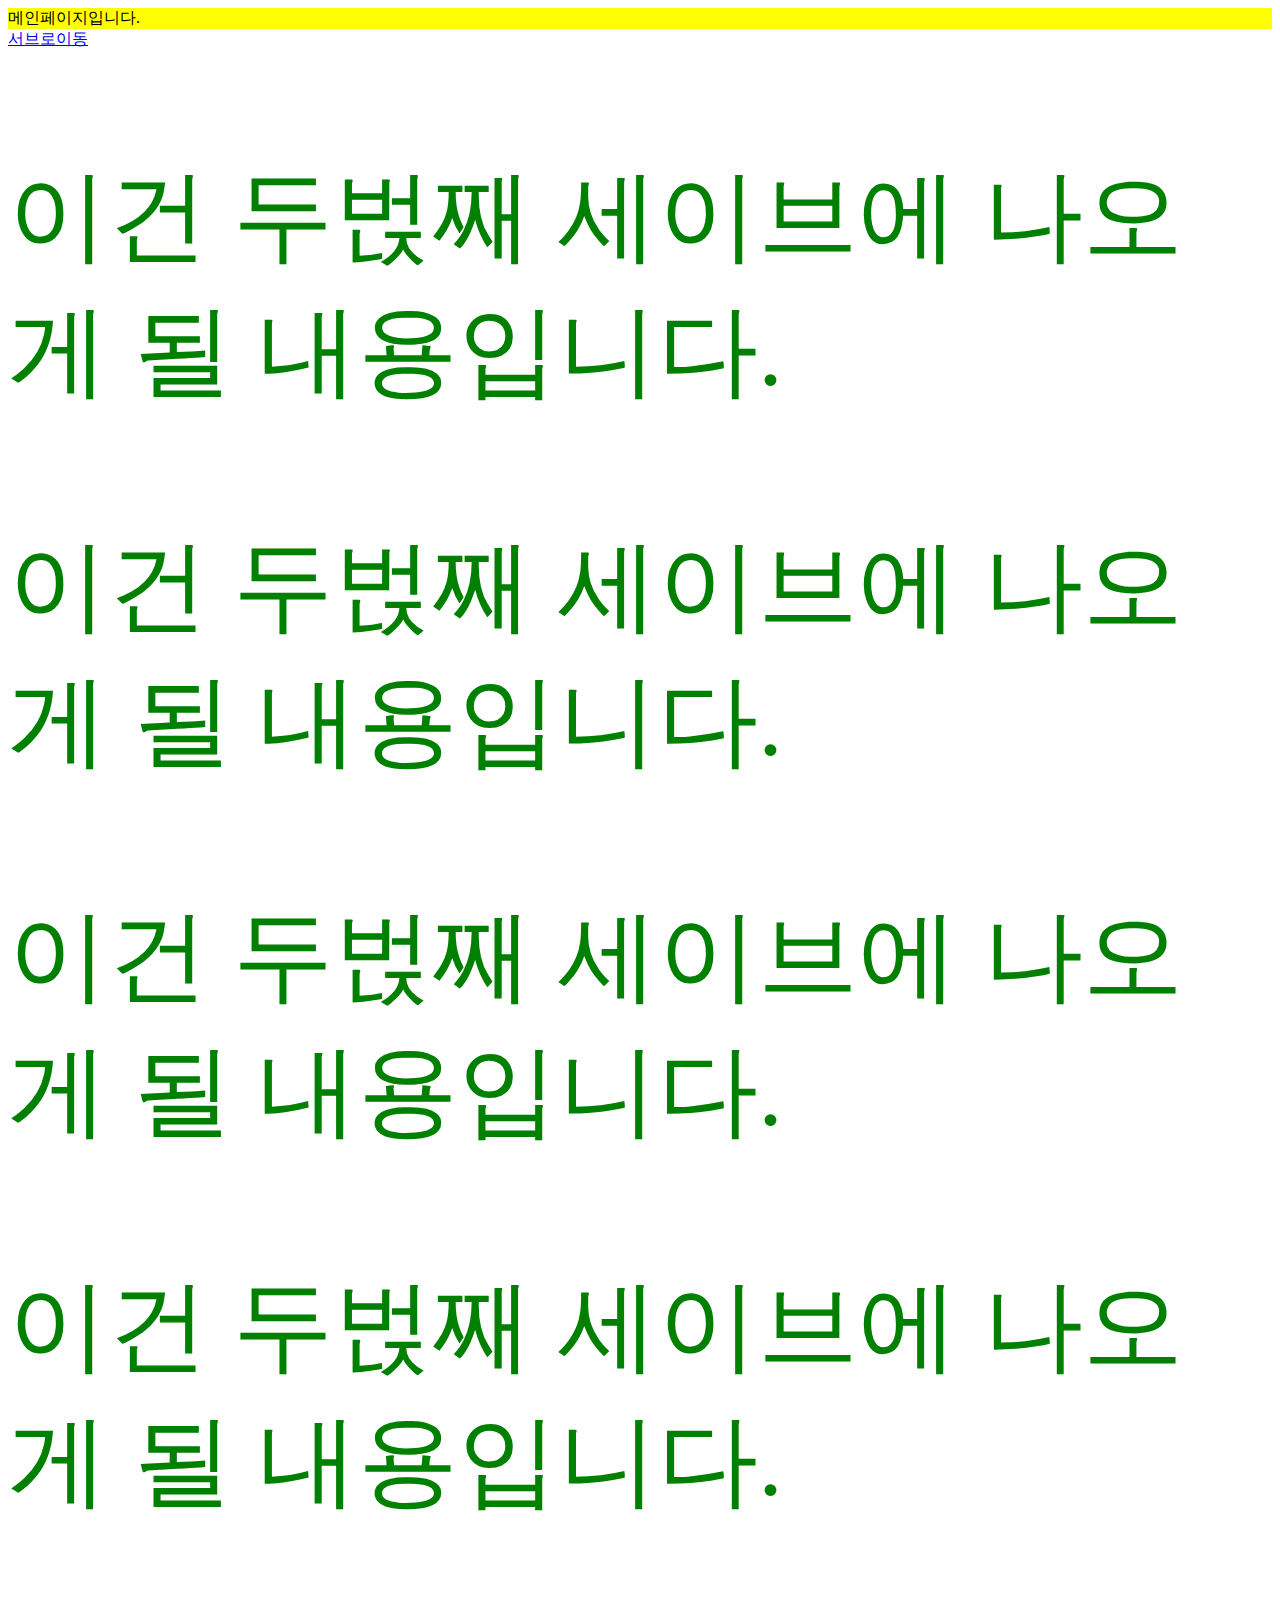
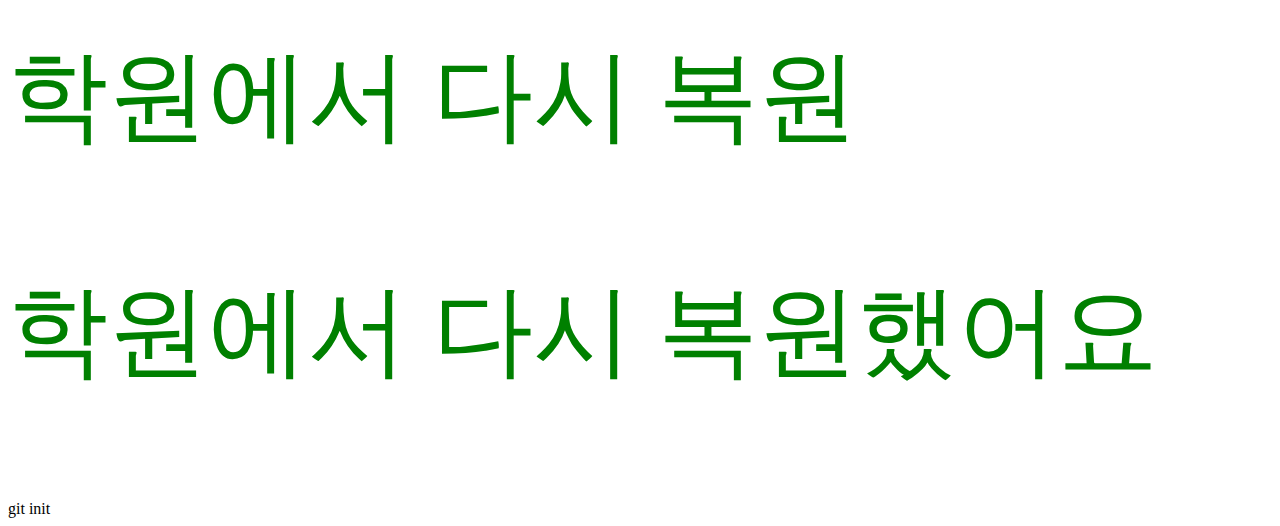
<file: index.html>
<!doctype html>
<html lang="en">
  <head>
    <meta charset="UTF-8" />
    <meta name="viewport" content="width=device-width, initial-scale=1.0" />
    <title>학원 다시에서 북원하기</title>
    <link rel="stylesheet" href="style.css" />
  </head>
  <body>
    <div>메인페이지입니다.</div>
    <a href="sub1.html">서브로이동</a>
    <p>이건 두벉째 세이브에 나오게 될 내용입니다.</p>
    <p>이건 두벉째 세이브에 나오게 될 내용입니다.</p>
    <p>이건 두벉째 세이브에 나오게 될 내용입니다.</p>
    <p>이건 두벉째 세이브에 나오게 될 내용입니다.</p>

    <p>학원에서 다시 복원</p>

    <p>학원에서 다시 복원했어요</p>
    git init
  </body>
</html>
</file>
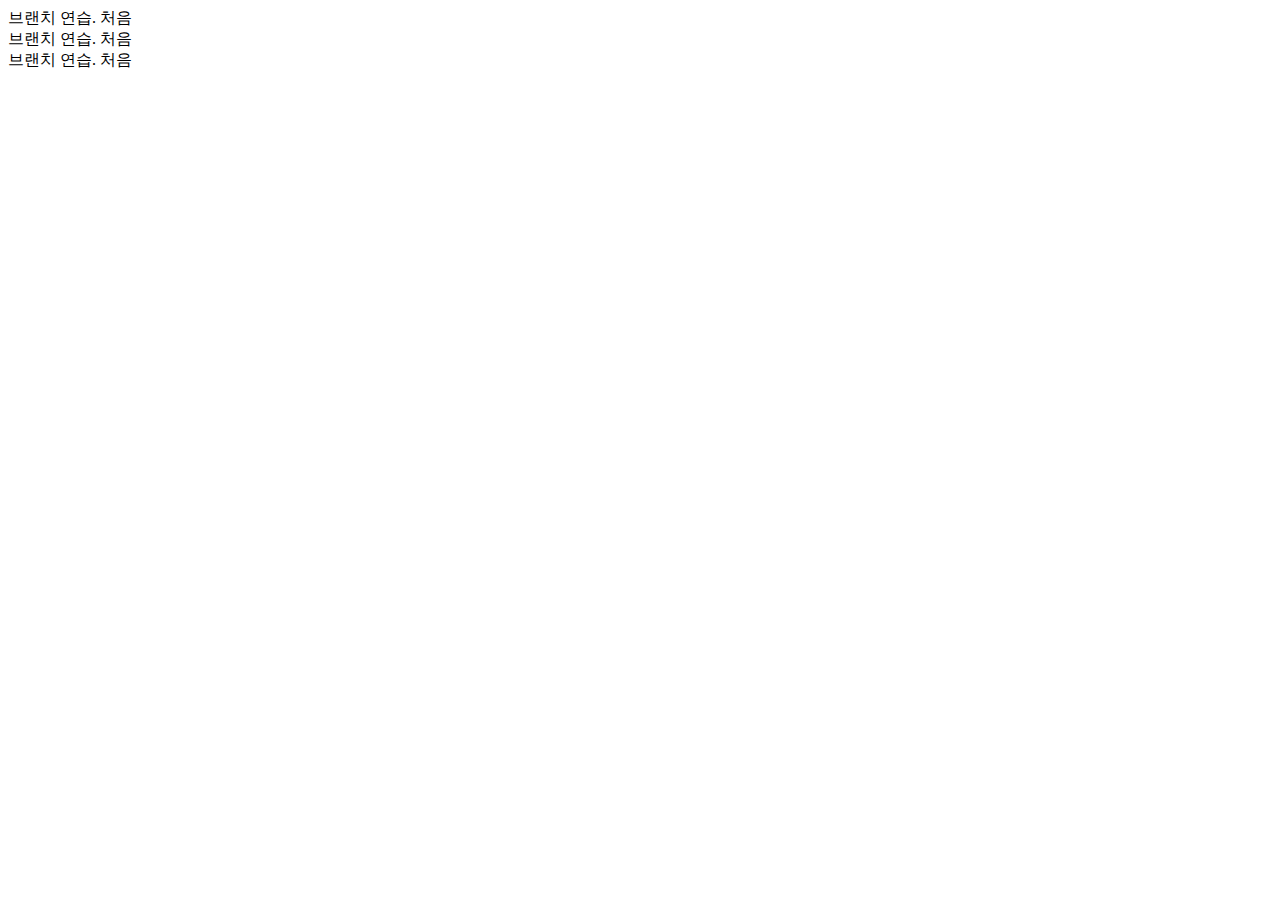
<file: book.html>
<!DOCTYPE html>
<html lang="en">
<head>
  <meta charset="UTF-8">
  <meta name="viewport" content="width=device-width, initial-scale=1.0">
  <title>브랜치 연습</title>
</head>
<body>
  <div>브랜치 연습. 처음</div>
  <div>브랜치 연습. 처음</div>
  <div>브랜치 연습. 처음</div>
</body>
</html>
</file>
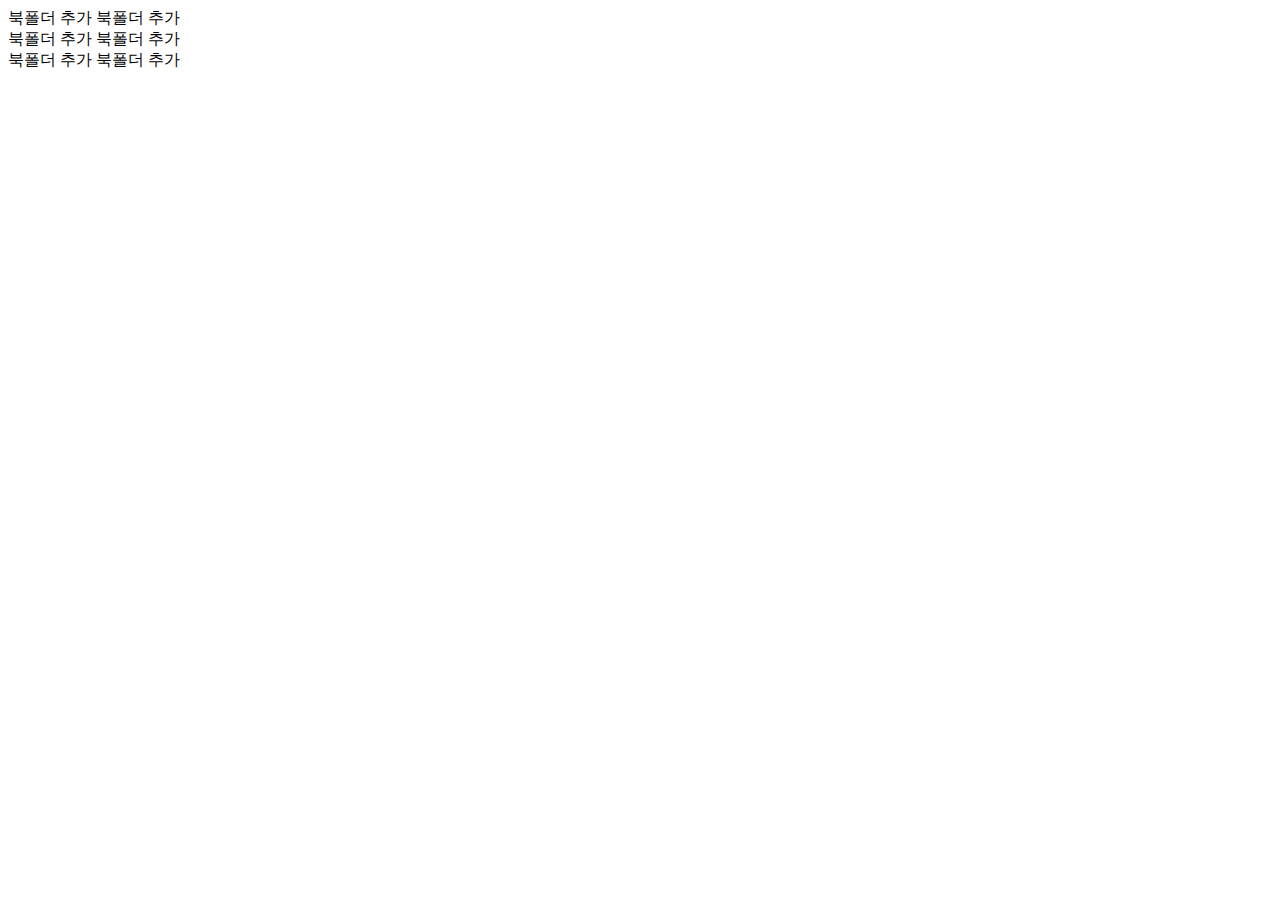
<file: bookso/test.html>
<!doctype html>
<html lang="en">
  <head>
    <meta charset="UTF-8" />
    <meta name="viewport" content="width=device-width, initial-scale=1.0" />
    <title>북폴더 추가</title>
  </head>
  <body>
    <div>북폴더 추가 북폴더 추가</div>
    <div>북폴더 추가 북폴더 추가</div>
    <div>북폴더 추가 북폴더 추가</div>
  </body>
</html>
</file>
<file: style.css>
div {
  background-color: yellow;
}

p {
  color: green;
  font-size: 100px;
}
</file>
